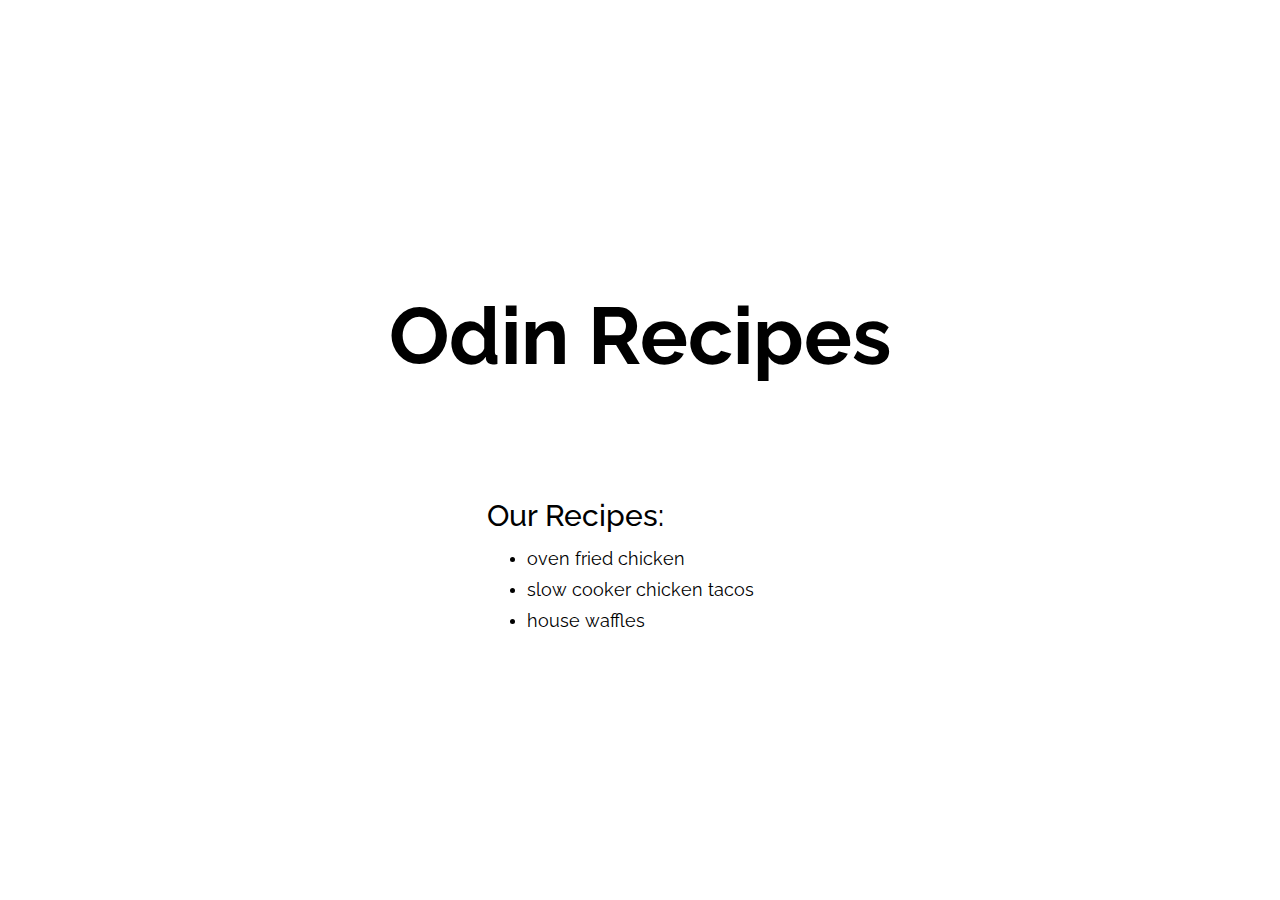
<file: index.html>
<!DOCTYPE html>
<html>
  <head>
    <meta charset="UTF-8">
    <link rel="stylesheet" href="css/style.css">
    <title>Odin Recipes</title>
  </head>
  <body>
    <div class="container">
      <h1>Odin Recipes</h1>
      <div class="recipe-list">
        <p>Our Recipes:</p>
        <ul>
          <li><a href="recipes/oven-fried-chicken.html">oven fried chicken</a></li>
          <li><a href="recipes/slow-cooker-chicken-tacos.html">slow cooker chicken tacos</a></li>
          <li><a href="recipes/house-waffles.html">house waffles</a></li>
        </ul>
      </div>
    </div>
  </body>
</html>
</file>
<file: css/style.css>
@import url('https://fonts.googleapis.com/css2?family=Raleway:wght@100;300&display=swap');

* {
    padding: 0;
    margin: 0;
    box-sizing: border-box;
}

body {
    font-family: 'Raleway', 'sans-serif';
}

body {
    display: flex;
    align-items: center;
    justify-content: center;
}

.container {
    display: flex;
    flex-direction: column;
    align-items: center;
    justify-content: center;
    gap: 80px;
    height: 100vh;
}

h1 {
    font-size: 80px;
    font-weight: 700;
    margin: 25px 0;
}

.recipe-list p {
    font-size: 30px;
    font-weight: 500;
    margin: 10px 0 10px -40px;
}

.recipe-list ul li {
    padding: 5px 0;
}

.recipe-list ul li a {
    text-decoration: none;
    color: black;
    font-size: 18px;
}
</file>
